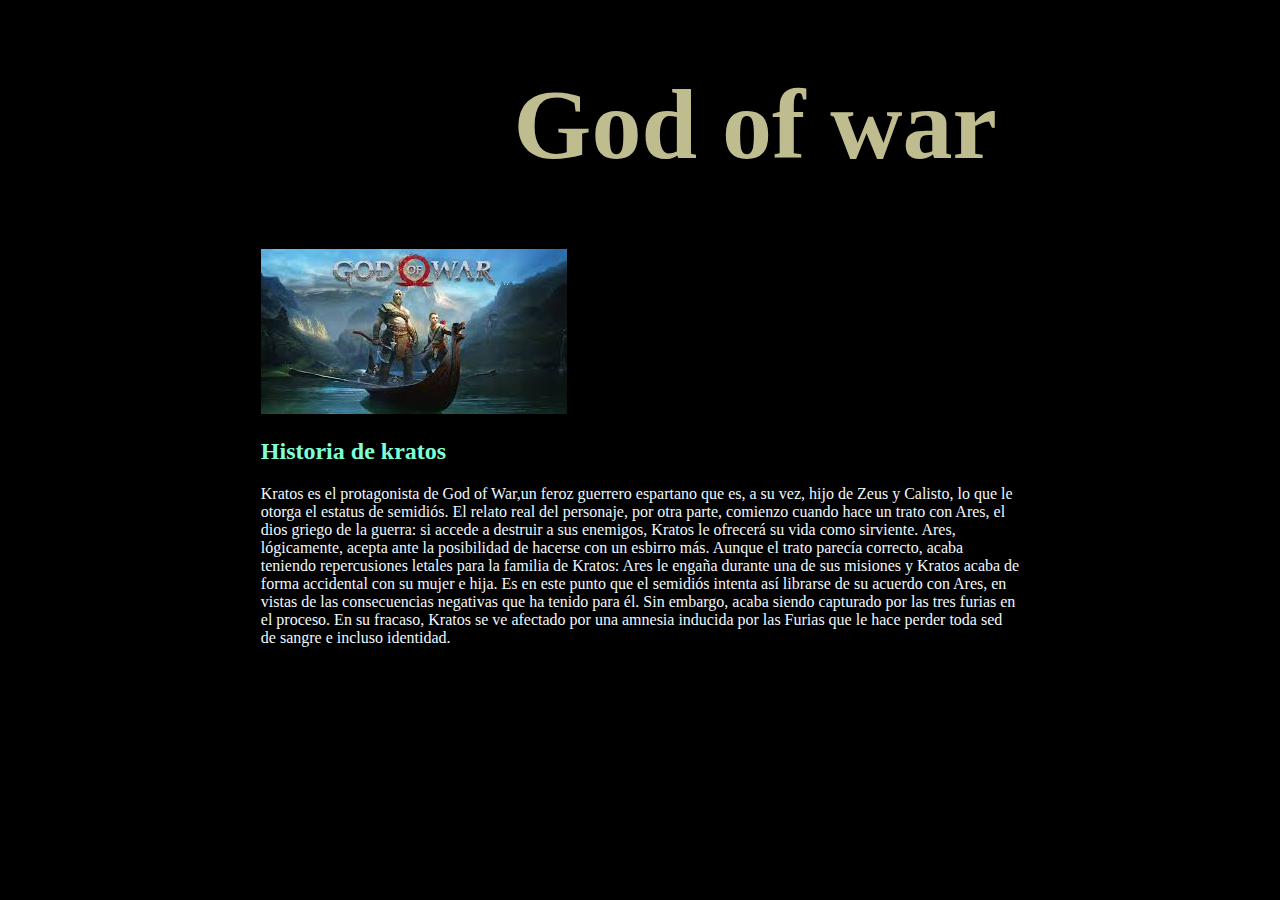
<file: eje1/index.html>
<!DOCTYPE html>
<html lang="en">
<head>
    <meta charset="UTF-8">
    <meta http-equiv="X-UA-Compatible" content="IE=edge">
    <meta name="viewport" content="width=device-width, initial-scale=1.0">
    <title>god of war</title>
    <link rel="stylesheet" href="./style/style.css">
    <script src="./script/script.js"></script>
</head>
<body class="fondo">
<div class="container">
    <header>
        <h1 class="titulo ">God of war</h1>
    
    <img class="img margen" src="./img/lol.jfif">
    </header>
    <main>
        <h2 class="tit2 margen">Historia de kratos</h2>
        <p class="text margen">Kratos es el protagonista de God of War,un feroz guerrero espartano que es, a su vez, hijo de Zeus y Calisto, lo que le otorga el estatus de semidiós. El relato real del personaje, por otra parte, comienzo cuando hace un trato con Ares, el dios griego de la guerra: si accede a destruir a sus enemigos, Kratos le ofrecerá su vida como sirviente. Ares, lógicamente, acepta ante la posibilidad de hacerse con un esbirro más.

            Aunque el trato parecía correcto, acaba teniendo repercusiones letales para la familia de Kratos: Ares le engaña durante una de sus misiones y Kratos acaba de forma accidental con su mujer e hija. Es en este punto que el semidiós intenta así librarse de su acuerdo con Ares, en vistas de las consecuencias negativas que ha tenido para él. Sin embargo, acaba siendo capturado por las tres furias en el proceso. En su fracaso, Kratos se ve afectado por una amnesia inducida por las Furias que le hace perder toda sed de sangre e incluso identidad.
            
            </p>
    </main>
    <h2>juegos</h2>
    <div class="jugos"></div>
</div>
</body>
</html>
</file>
<file: eje1/style/style.css>
.titulo{
    font-size: 100px;
    color: rgb(191, 188, 143);
    font-family: 'Oleo Script Swash Caps', cursive;
    margin-left: 40%;
}
.fondo{
    
    background-color: #000;
}
.tit2{
    color: aquamarine;
    
}
.text{
    color: aliceblue;
    
}
.margen{
    margin-left: 20%;
    margin-right: 20%;
    align-items:center;
}
.juegos{
    
}
</file>
